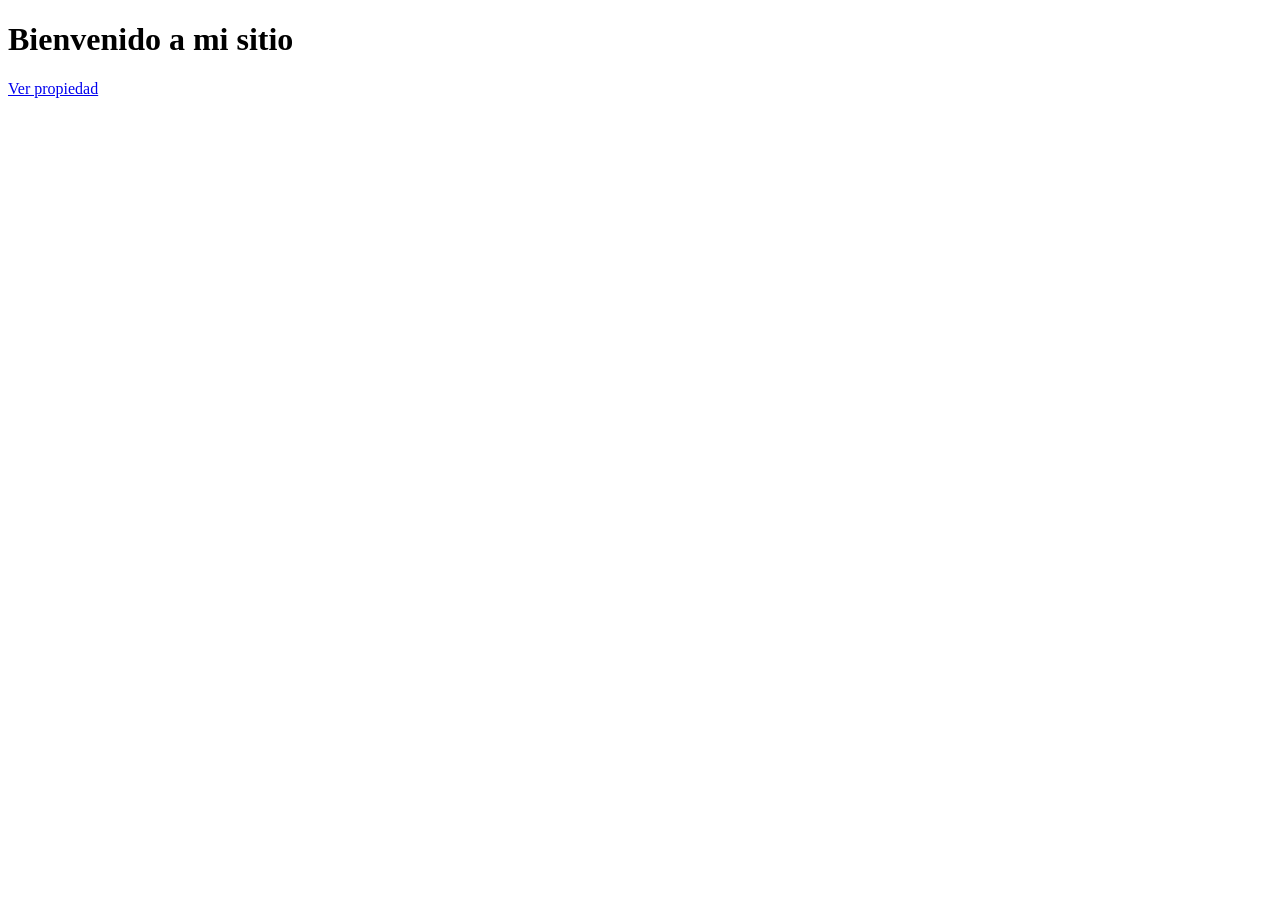
<file: index.html>
<!DOCTYPE html>
<html lang="es">
<head>
    <meta charset="UTF-8">
    <title>Mi sitio</title>
</head>
<body>
    <h1>Bienvenido a mi sitio</h1>
    <a href="inmobiliaria/index.html">Ver propiedad</a>
</body>
</html>
</file>
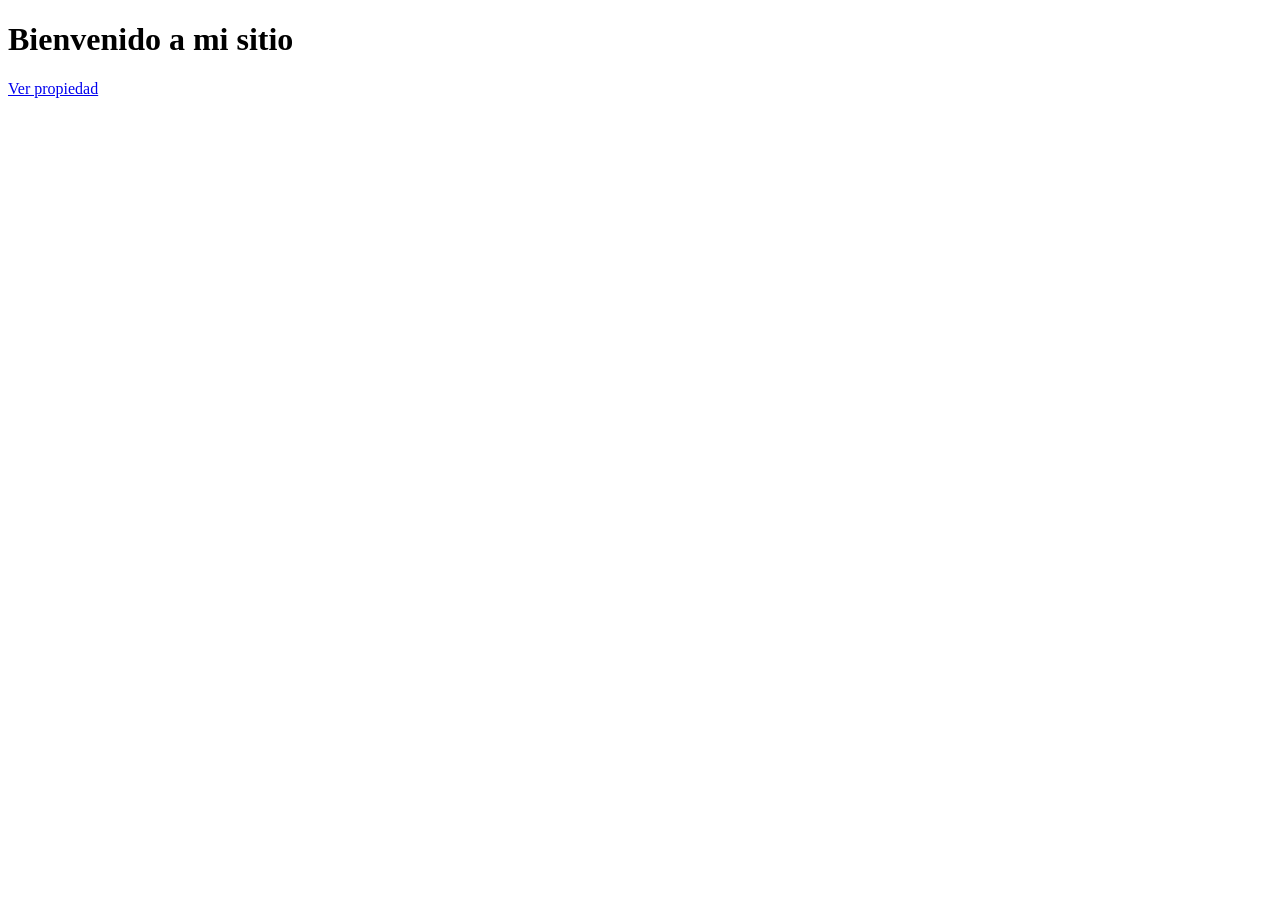
<file: inmobiliaria/css/index.html>
<!DOCTYPE html>
<html lang="es">
<head>
    <meta charset="UTF-8">
    <title>Mi sitio</title>
</head>
<body>
    <h1>Bienvenido a mi sitio</h1>
    <a href="proyecto1/index.html">Ver propiedad</a>
</body>
</html>
</file>
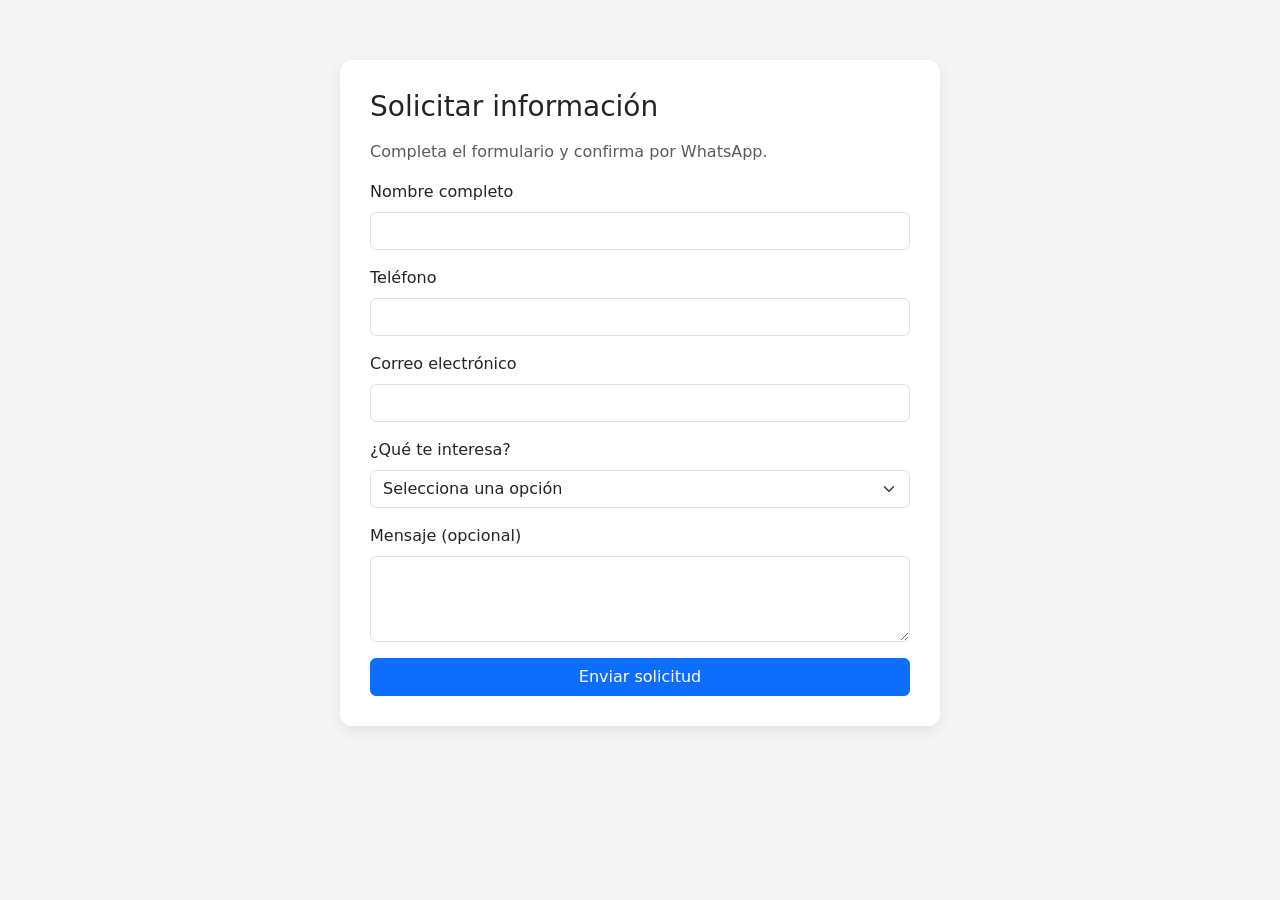
<file: inmobiliaria/contacto.html>
<!DOCTYPE html>
<html lang="es">
<head>
  <meta charset="UTF-8">
  <title>Solicitar información</title>
  <meta name="viewport" content="width=device-width, initial-scale=1">

  <!-- Bootstrap -->
  <link href="https://cdn.jsdelivr.net/npm/bootstrap@5.3.3/dist/css/bootstrap.min.css" rel="stylesheet">

  <style>
    body {
      background-color: #f5f5f5;
    }
    .form-card {
      max-width: 600px;
      margin: 60px auto;
      background: white;
      padding: 30px;
      border-radius: 12px;
      box-shadow: 0 5px 15px rgba(0,0,0,0.08);
    }
  </style>
</head>
<body>

<div class="form-card">
  <h3 class="mb-3">Solicitar información</h3>
  <p class="text-muted">Completa el formulario y confirma por WhatsApp.</p>

  <form id="contactForm">
    <div class="mb-3">
      <label class="form-label">Nombre completo</label>
      <input type="text" class="form-control" id="nombre" required>
    </div>

    <div class="mb-3">
      <label class="form-label">Teléfono</label>
      <input type="tel" class="form-control" id="telefono" required>
    </div>

    <div class="mb-3">
      <label class="form-label">Correo electrónico</label>
      <input type="email" class="form-control" id="correo" required>
    </div>

    <div class="mb-3">
      <label class="form-label">¿Qué te interesa?</label>
      <select class="form-select" id="interes" required>
        <option value="">Selecciona una opción</option>
        <option>Comprar</option>
        <option>Rentar</option>
      </select>
    </div>

    <div class="mb-3">
      <label class="form-label">Mensaje (opcional)</label>
      <textarea class="form-control" id="mensaje" rows="3"></textarea>
    </div>

    <!-- Aquí iría el reCAPTCHA si lo agregas -->

    <button type="submit" class="btn btn-primary w-100">
      Enviar solicitud
    </button>
  </form>
</div>

<script>
document.getElementById("contactForm").addEventListener("submit", function(e) {
  e.preventDefault();

  let nombre = document.getElementById("nombre").value;
  let telefono = document.getElementById("telefono").value;
  let correo = document.getElementById("correo").value;
  let interes = document.getElementById("interes").value;
  let mensaje = document.getElementById("mensaje").value;

  // Código de propiedad (puedes cambiarlo dinámicamente)
  let codigoCasa = "CASA-1023";

  let texto = `Hola, estoy interesado en la propiedad ${codigoCasa}.
Nombre: ${nombre}
Teléfono: ${telefono}
Correo: ${correo}
Interés: ${interes}
Mensaje: ${mensaje}`;

  let numero = "7551712450"; // ← cambia por tu número
  let url = `https://wa.me/${numero}?text=${encodeURIComponent(texto)}`;

  window.location.href = url;
});
</script>

</body>
</html>
</file>
